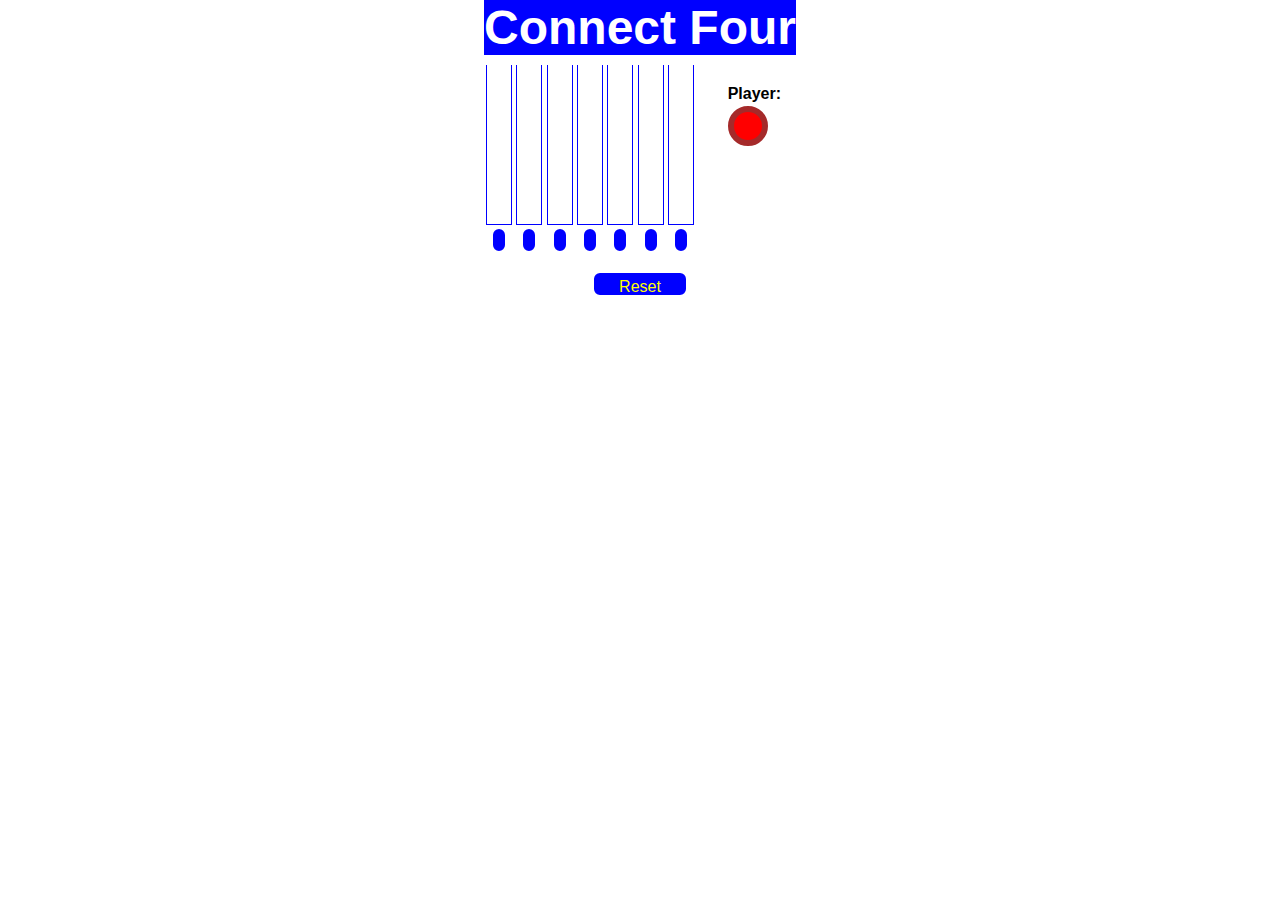
<file: index.html>
<!doctype html>
<html class="no-js">
  <head>
    <meta charset="utf-8">
    <meta name="description" content="">
    <meta name="viewport" content="width=device-width, initial-scale=1, minimal-ui">
    <title>Game Creation</title>
    <!-- Place favicon.ico and apple-touch-icon.png in the root directory -->

    <link rel="stylesheet" href="styles/vendor.css">

    <link rel="stylesheet" href="styles/main.css">

    <script src="scripts/vendor/modernizr.js"></script>
  </head>
  <body>
    <title>Connect Four</title>
  </head>
  <body> 
        <h1>Connect Four</h1>
        <table><tr><td>
        <div class="container">
            <div class="columncontainer">
                <div class="column"></div>
                <div class="button"></div>
            </div>
            <div class="columncontainer">
                <div class="column"></div>
                <div class="button"></div>
            </div>
            <div class="columncontainer">
                <div class="column"></div>
                <div class="button"></div>
            </div>
            <div class="columncontainer">
                <div class="column"></div>
                <div class="button"></div>
            </div>
            <div class="columncontainer">
                <div class="column"></div>
                <div class="button"></div>
            </div>
            <div class="columncontainer">
                <div class="column"></div>
                <div class="button"></div>
            </div>
            <div class="columncontainer">
                <div class="column"></div>
                <div class="button"></div>
            </div>
        </div>
        </td><td>
            <div class="displaycontainer">
                <h4 class="display">Player:</h4>
                <div><div class="token player2"></div></div>
                <h2 class="display win">Winner!</h2>
                <h3 class="display win">Game Over</h3>
            </div>

            </td></tr></table>
        <div class="button reset">
            <p>Reset</p>
        </div>


    <script src="scripts/vendor.js"></script>

        <script src="scripts/main.js"></script>
</body>
</html>
</file>
<file: styles/main.css>
*{box-sizing:border-box}body{display:block;text-align:center}h1{color:#fff;font-size:3em;background-color:#00f;margin:auto;display:inline-block}h3{font-size:1em}p{margin:0}table{margin:auto}.button{height:30px;border:4px solid #fff;border-radius:10px;background-color:#00f;margin:0;display:inline-block}.highlighted{background-color:#00f;border-color:gold}.column{padding:0;margin:0;height:160px;width:26px;border-left:1px solid;border-right:1px solid;border-bottom:1px solid;border-color:#00f}.container{text-align:center;margin:auto;padding:10px}.container,.columncontainer{display:inline-block}.columncontainer .button{width:20px}.reset{width:100px;display:block;margin:auto}.displaycontainer{height:160px;width:100px;display:inline-block}.display{margin:3px 0}.win{display:none}.displaycontainer>div{margin:auto;width:52px;height:52px}.displaycontainer .token{height:40px;width:40px;margin:auto;border-width:6px}.hint{font-size:12px}.button p{color:#ff0;margin:5px 0 0;text-align:center}.player1{background-color:#ff0;border:3px solid orange}.player2{background-color:red;border:3px solid brown}.token{height:20px;width:20px;border-radius:100%;margin:auto}.container .token{position:absolute}
</file>
